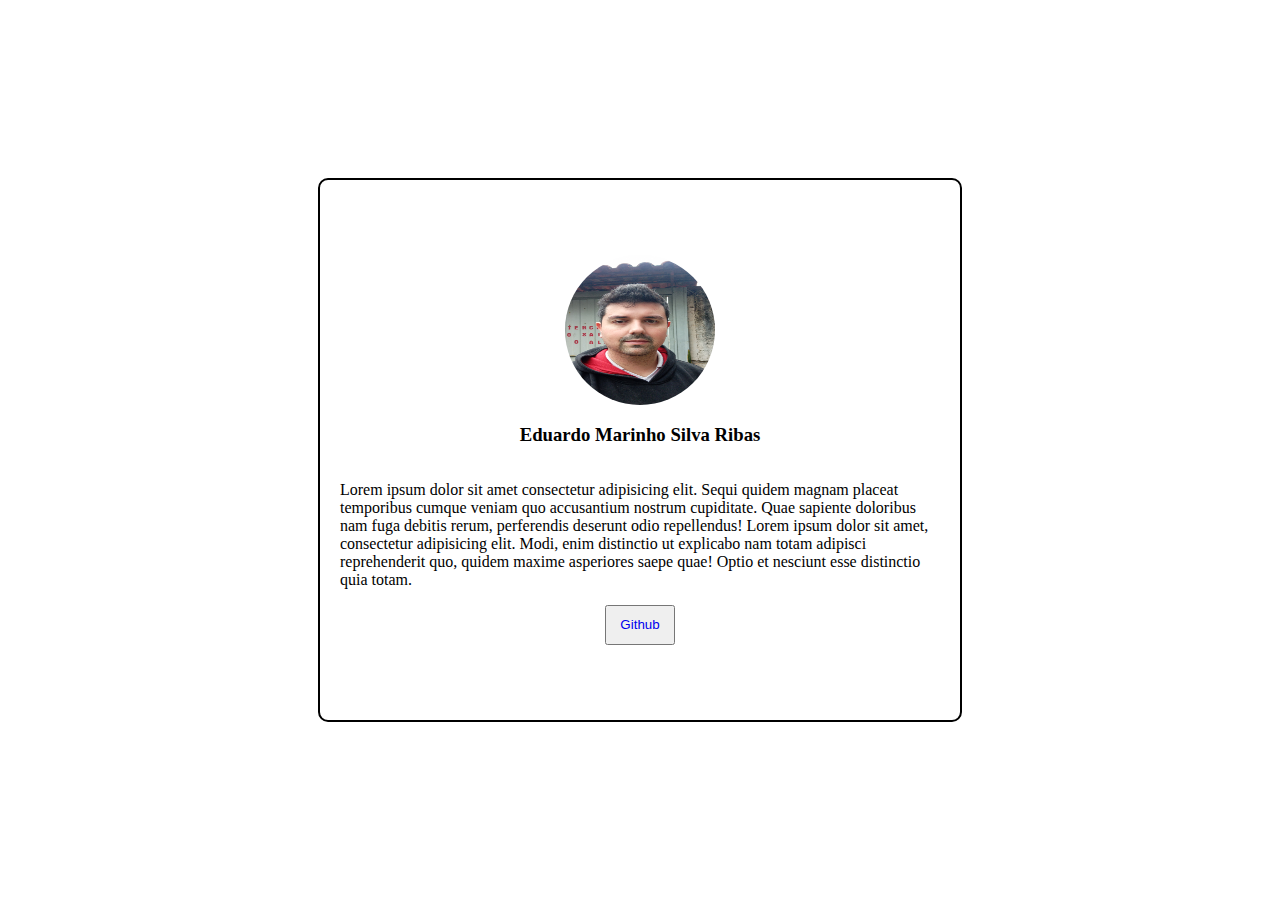
<file: imageAnimation/index.html>
<!DOCTYPE html>
<html lang="en">
  <head>
    <meta charset="UTF-8" />
    <meta name="viewport" content="width=device-width, initial-scale=1.0" />
    <title>Document</title>
    <link rel="stylesheet" href="./style.css" />
  </head>
  <body>
    <div class="card">
      <img src="./image/1675104763226.jpeg" />
      <h3>Eduardo Marinho Silva Ribas</h3>
      <p>
        Lorem ipsum dolor sit amet consectetur adipisicing elit. Sequi quidem magnam placeat temporibus cumque veniam quo accusantium
        nostrum cupiditate. Quae sapiente doloribus nam fuga debitis rerum, perferendis deserunt odio repellendus! Lorem ipsum dolor sit
        amet, consectetur adipisicing elit. Modi, enim distinctio ut explicabo nam totam adipisci reprehenderit quo, quidem maxime
        asperiores saepe quae! Optio et nesciunt esse distinctio quia totam.
      </p>
      <button><a href="https://github.com/Edsamn" target="_blank" style="text-decoration: none">Github</a></button>
    </div>
  </body>
</html>
</file>
<file: imageAnimation/style.css>
body {
  margin: 0;
  padding: 0;
  display: flex;
  justify-content: center;
  align-items: center;
  height: 100vh;
  width: 100vw;
}

.card {
  display: flex;
  flex-direction: column;
  height: 500px;
  width: 600px;
  border: solid 2px black;
  border-radius: 10px;
  margin: 20px;
  align-items: center;
  justify-content: center;
  padding: 20px;
}

.card img {
  height: 150px;
  width: 150px;
  border-radius: 50%;
  animation: foto 8s infinite ease;
}

@keyframes foto {
  0% {
    transform: rotate(0deg);
  }
  50% {
    transform: rotate(360deg);
    height: 250px;
    width: 250px;
  }
  100% {
    transform: rotate(0deg);
  }
}

button {
  height: 40px;
  width: 70px;
  color: black;
}

button:hover {
  background-color: black;
  border-radius: 5px;
  height: 60px;
  width: 90px;
  color: white;
}
</file>
